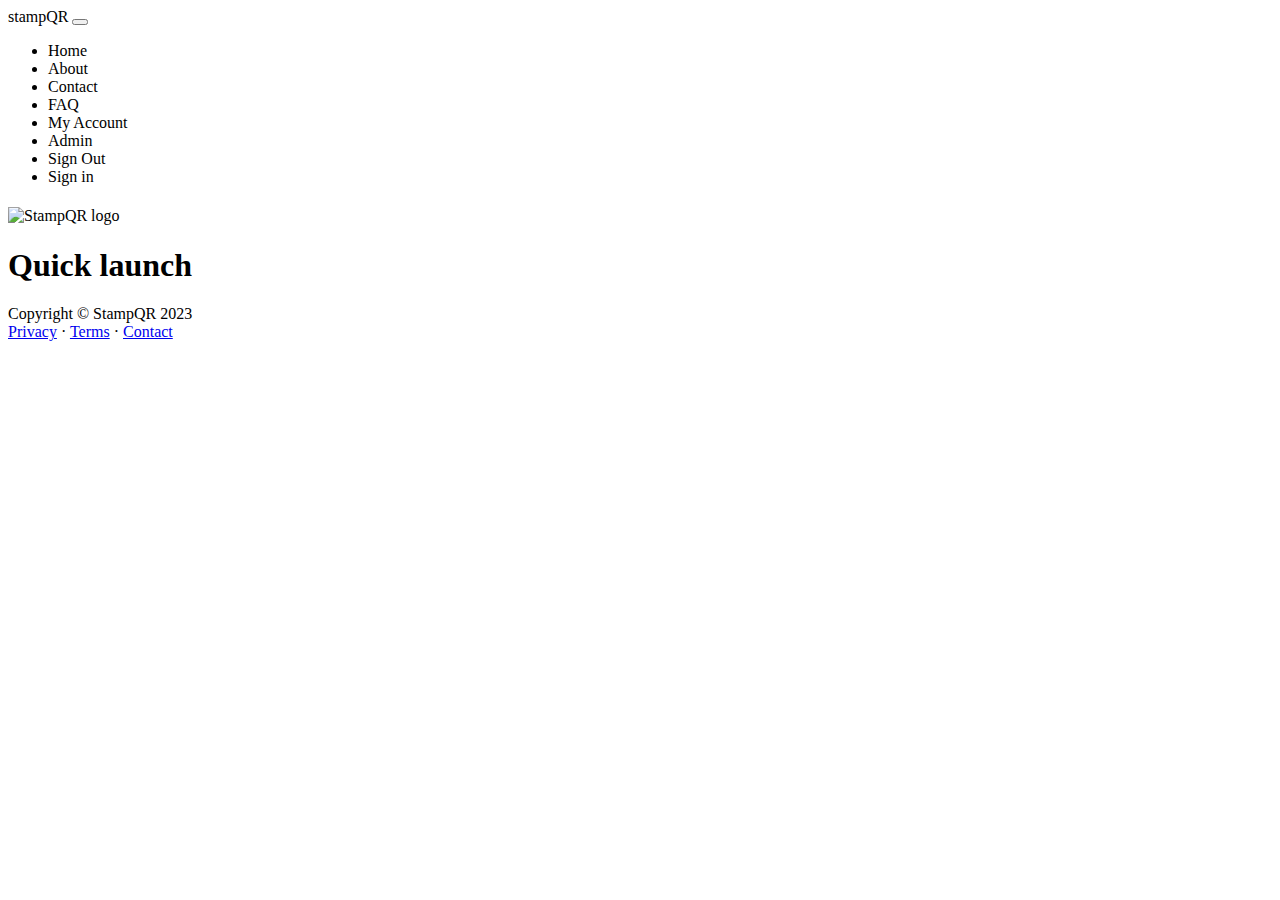
<file: webInterface/src/main/resources/templates/index.html>
<!DOCTYPE html>
<html lang="en">
    <head>
        <meta charset="utf-8" />
        <meta name="viewport" content="width=device-width, initial-scale=1, shrink-to-fit=no" />
        <meta name="description" content="" />
        <meta name="author" content="" />
        <title>StampQR - Home</title>
        <!-- Favicon-->
        <link rel="icon" type="image/x-icon" th:href="@{/assets/logo.ico}" />
        <!-- Bootstrap icons-->
        <link href="https://cdn.jsdelivr.net/npm/bootstrap-icons@1.10.5/font/bootstrap-icons.css" rel="stylesheet" />
        <!-- Core theme CSS (includes Bootstrap)-->
        <link th:href="@{/css/styles.css}" rel="stylesheet" />
        <!--Javascript-->
        <script src="https://cdn.jsdelivr.net/npm/bootstrap@5.3.0-alpha3/dist/js/bootstrap.bundle.min.js" ></script>



    </head>
    <body class="d-flex flex-column h-100">
        <main class="flex-shrink-0">
            <!-- Navigation-->
            <nav class="navbar navbar-expand-lg navbar-dark bg-dark">
                <div class="container px-5">
                    <a class="navbar-brand" th:href="@{home}">stampQR</a>
                    <button class="navbar-toggler" type="button" data-bs-toggle="collapse" data-bs-target="#navbarSupportedContent" aria-controls="navbarSupportedContent" aria-expanded="false" aria-label="Toggle navigation"><span class="navbar-toggler-icon"></span></button>
                    <div class="collapse navbar-collapse" id="navbarSupportedContent">
                        <ul class="navbar-nav ms-auto mb-2 mb-lg-0">
                            <li class="nav-item"><a class="nav-link" th:href="@{home}">Home</a></li>
                            <li class="nav-item"><a class="nav-link" th:href="@{about}">About</a></li>
                            <li class="nav-item"><a class="nav-link" th:href="@{contact}">Contact</a></li>
                            <li class="nav-item"><a class="nav-link" th:href="@{faq}">FAQ</a></li>
                            <div th:if="${userLoggedIn}">
                                <li class="nav-item"><a class="nav-link" th:href="@{login_user}">My Account</a></li>
                            </div>
                            <div th:if="${isAdmin}">
                                <li class="nav-item"><a class="nav-link" th:href="@{admin}">Admin</a></li>
                            </div>
                            <div th:if="${userLoggedIn}">
                                <li class="nav-item"><a class="nav-link" th:href="@{logout}">Sign Out</a></li>
                            </div>
                            <div th:if="${!userLoggedIn}">
                                <li class="nav-item"><a class="nav-link" th:href="@{login}">Sign in</a></li>
                            </div>


                        </ul>
                        </li>
                        </ul>
                    </div>
                </div>
            </nav>
            <!-- Header-->
            <header class="bg-dark py-5">
                <div class="container px-5">
                    <div class="row gx-5 align-items-center justify-content-center">
                        <div class="col-lg-8 col-xl-7 col-xxl-6">
                            <div class="my-5 text-center text-xl-start">
                                <h1 class="display-5 fw-bolder text-white mb-2" th:text="${HeaderTitle}"></h1>
                                <p class="lead fw-normal text-white-50 mb-4" th:text="${HeaderText}"></p>
                            </div>
                        </div>
                        <div class="col-xl-5 col-xxl-6 d-none d-xl-block text-center"><img class="img-fluid rounded-3 my-5" th:src="@{/assets/logoV3.jpg}" width="400" height="300" alt="StampQR logo" /></div>
                    </div>
                </div>
            </header>
            <!-- Links to services-->
            <section class="py-5" id="features">
                <div class="container px-5 my-5">
                    <div class="container px-5 my-5">
                        <div class="row justify-content-center">
                            <div class="col-lg-16 col-xxl-12">
                                <div class="text-center my-5">
                                    <h1 class="fw-bolder mb-3">Quick launch</h1>
                                </div>
                            </div>
                        </div>
                    </div>
                        <div class="col-lg-16">
                            <div class="row gx-4 row-cols-1 row-cols-md-4">
                                <div th:each="icql:${quickLaunchItems}">

                                    <div class="col mb-5 h-100" >
                                        <a th:href="@{${icql.quickLaunchLink}}">
                                        <div class="feature bg-primary bg-gradient text-white rounded-3 mb-3"><i th:class="${icql.bootstrapImageName}"></i></div>
                                        </a>
                                        <h2 class="h5" th:text="${icql.titleText}"></h2>
                                        <p class="mb-0" th:text="${icql.descriptionText}"></p>
                                    </div>

                                </div>
                            </div>
                        </div>

                </div>
            </section>
            
            
        </main>
        <!-- Footer-->
        <footer class="bg-dark py-4 mt-auto">
            <div class="container px-5">
                <div class="row align-items-center justify-content-between flex-column flex-sm-row">
                    <div class="col-auto"><div class="small m-0 text-white">Copyright &copy; StampQR 2023</div></div>
                    <div class="col-auto">
                        <a class="link-light small" href="#!">Privacy</a>
                        <span class="text-white mx-1">&middot;</span>
                        <a class="link-light small" href="#!">Terms</a>
                        <span class="text-white mx-1">&middot;</span>
                        <a class="link-light small" href="#!">Contact</a>
                    </div>
                </div>
            </div>
        </footer>
        <!-- Bootstrap core JS-->
        <script src="https://cdn.jsdelivr.net/npm/bootstrap@5.2.3/dist/js/bootstrap.bundle.min.js"></script>
        <script src="https://cdn.jsdelivr.net/npm/bootstrap@5.2.3/dist/js/bootstrap.bundle.min.js"></script>
        <!-- Core theme JS-->
        <script src="js/scripts.js"></script>
    </body>
</html>
</file>
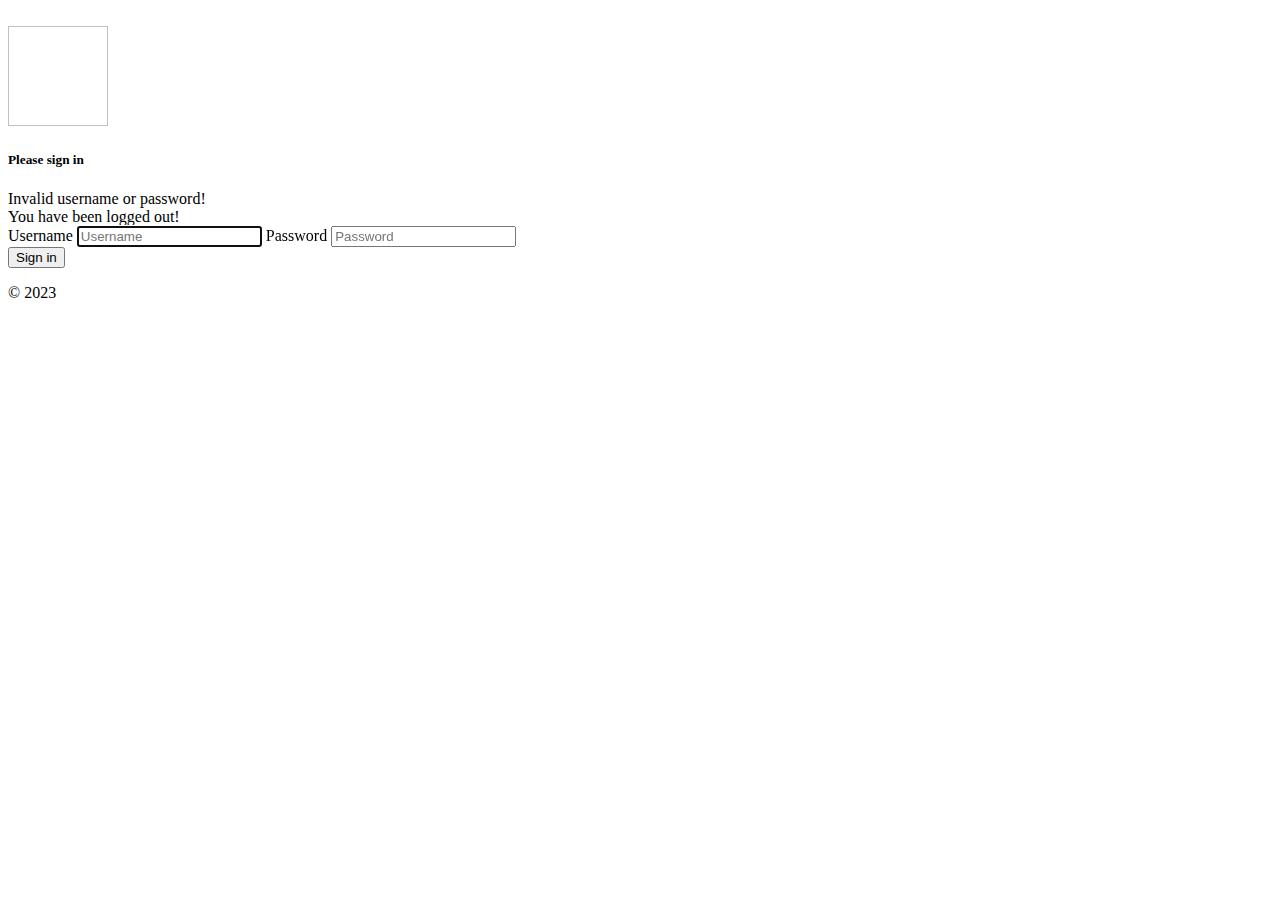
<file: webInterface/src/main/resources/templates/login.html>
<!doctype html>
<html lang="en">
  <head>
    <meta charset="utf-8">
    <meta name="viewport" content="width=device-width, initial-scale=1, shrink-to-fit=no">
    <meta name="description" content="">
    <meta name="author" content="">
    <link rel="icon" href="/docs/4.0/assets/img/favicons/favicon.ico">

    <title>StampQR login</title>
    <!-- Favicon-->
    <link rel="icon" type="image/x-icon" th:href="@{/assets/logo.ico}" />
    <!-- Bootstrap icons-->
    <link href="https://cdn.jsdelivr.net/npm/bootstrap-icons@1.10.5/font/bootstrap-icons.css" rel="stylesheet" />
    <!-- Core theme CSS (includes Bootstrap)-->
    <link th:href="@{/css/styles.css}" rel="stylesheet" />
    <!--Javascript-->
    <script src="https://cdn.jsdelivr.net/npm/bootstrap@5.3.0-alpha3/dist/js/bootstrap.bundle.min.js" ></script>

  </head>

  <body class="text-center">
      <div class="container px-5 my-5 ">
        <div class="row gx-5 justify-content-center">
          <div class="col-lg-5 mb-5 text-center">
            <div class="card h-100 shadow border-0 " >
              <div>
                <br>
              <img class="mb-4 " th:src="@{/assets/logo.ico}" alt="" height="100px" width="100px" >
              </div>
              <div class="card-body p-4">
                <h5 class="card-title">Please sign in</h5>
                <div th:if="${param.error}" class="alert alert-error">
                  Invalid username or password!
                </div>
                <div th:if="${param.logout}" class="alert alert-success">
                  You have been logged out!
                </div>
                <form class="form-signin" th:action="@{/login}" method="post">
                  <label for="username" class="sr-only">Username</label>
                  <input type="text" id="username" name="username" class="form-control" placeholder="Username" required autofocus>
                  <label for="password" class="sr-only">Password</label>
                  <input type="password" id="password" name="password" class="form-control" placeholder="Password" required>
                  <br>
                  <button class="btn btn-lg btn-primary btn-block" type="submit">Sign in</button>
                  <p class="mt-5 mb-3 text-muted">&copy; 2023</p>
                </form>

              </div>
            </div>
          </div>
        </div>
      </div>



    <!-- Bootstrap core JS-->
    <script src="https://cdn.jsdelivr.net/npm/bootstrap@5.2.3/dist/js/bootstrap.bundle.min.js"></script>
    <script src="https://cdn.jsdelivr.net/npm/bootstrap@5.2.3/dist/js/bootstrap.bundle.min.js"></script>
    <!-- Core theme JS-->
    <script src="js/scripts.js"></script>
  </body>
</html>
</file>
